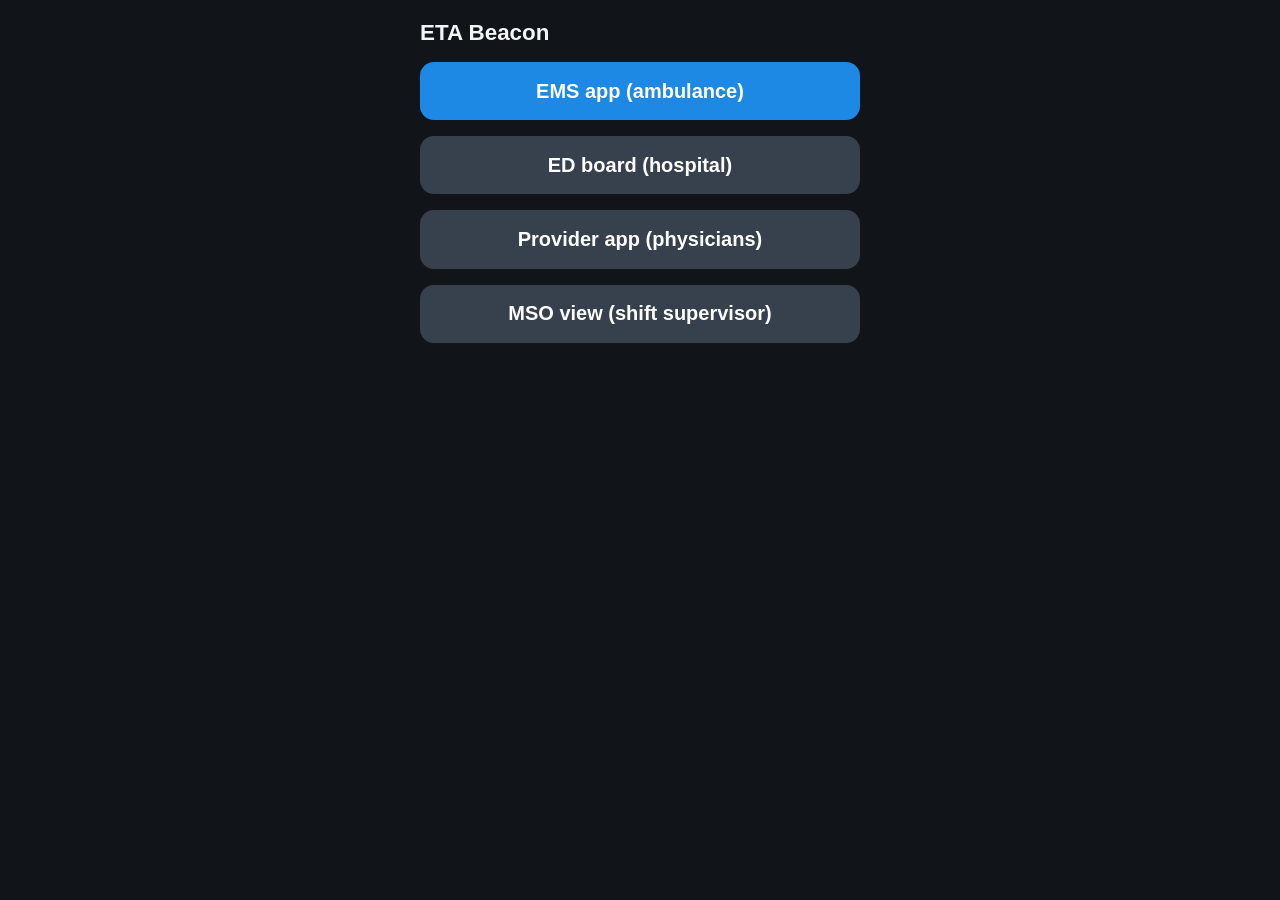
<file: index.html>
<!DOCTYPE html>
<html lang="en">
<head>
  <meta charset="utf-8">
  <meta name="viewport" content="width=device-width, initial-scale=1">
  <title>ETA Beacon</title>
  <link rel="stylesheet" href="style.css">
</head>
<body class="ems">
  <h1>ETA Beacon</h1>
  <a class="big go" href="ems.html">EMS app (ambulance)</a>
  <a class="big alt" href="ed.html">ED board (hospital)</a>
  <a class="big alt" href="provider.html">Provider app (physicians)</a>
  <a class="big alt" href="mso.html">MSO view (shift supervisor)</a>
</body>
</html>
</file>
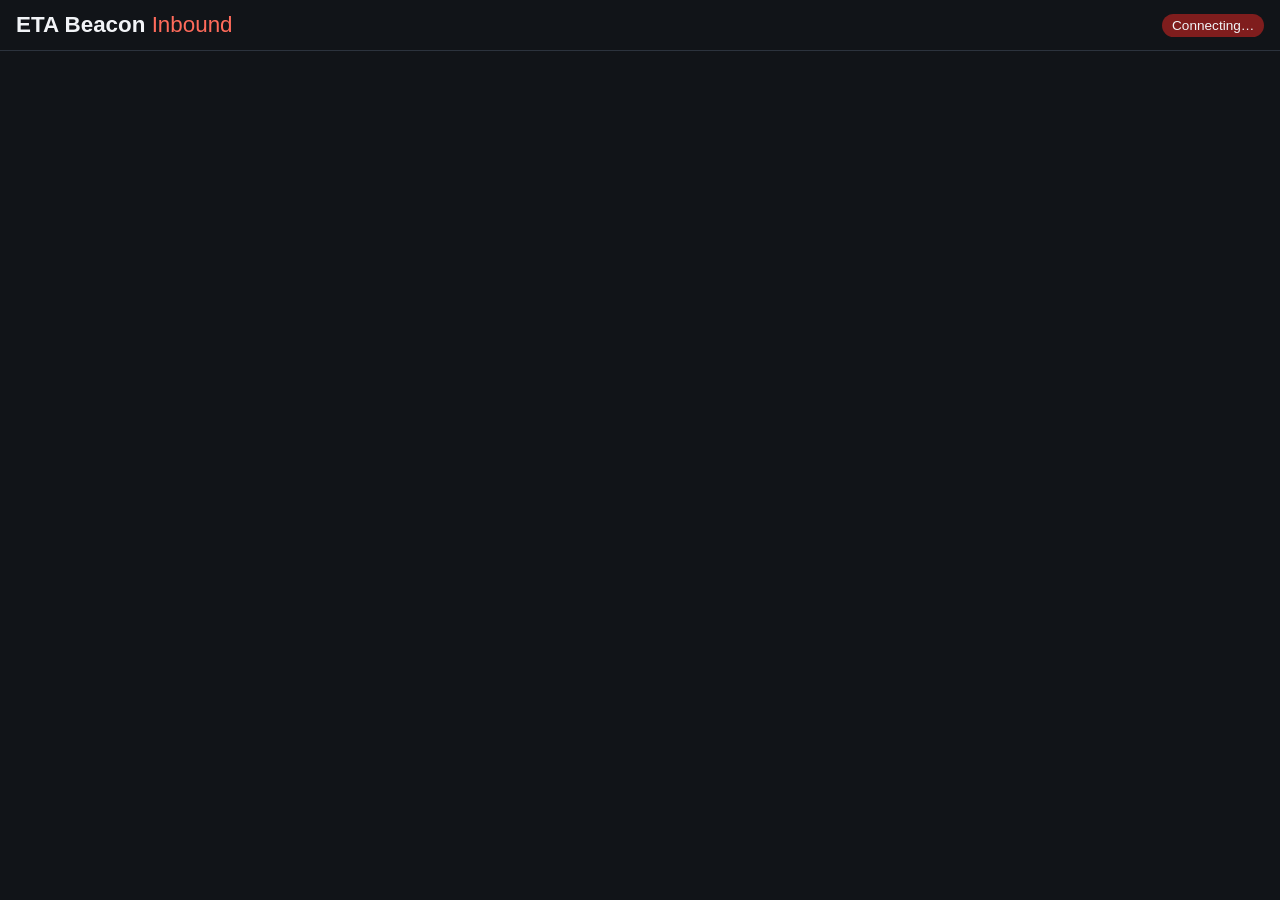
<file: ed.html>
<!DOCTYPE html>
<html lang="en">
<head>
  <meta charset="utf-8">
  <meta name="viewport" content="width=device-width, initial-scale=1">
  <title>ETA Beacon – ED Board</title>
  <link rel="stylesheet" href="style.css">
</head>
<body class="ed">
  <header>
    <h1>ETA Beacon <span id="hospname">Inbound</span></h1>
    <button id="radio-btn" class="tbtn radiobtn" type="button" hidden>Log radio ETA</button>
    <button id="issue-btn" class="tbtn radiobtn" type="button" hidden>Report issue</button>
    <span id="conn" class="bad">Connecting…</span>
    <button id="signout" class="link" hidden>Sign out</button>
  </header>

  <form id="radio" class="radiobar" hidden autocomplete="off">
    <span class="sub">Radio ETA</span>
    <input id="r-unit" list="r-units" placeholder="Unit (M1)" autocapitalize="characters" maxlength="12">
    <input id="r-min" type="number" inputmode="numeric" min="0" max="180" placeholder="Minutes">
    <input id="r-note" placeholder="Note (optional)" maxlength="200">
    <button class="tbtn" id="r-save">Log</button>
    <label class="checkline"><input type="checkbox" id="r-mark"> Not on the board? Show as transporting here</label>
    <datalist id="r-units"></datalist>
    <span class="sub" id="r-msg"></span>
    <div id="r-recent"></div>
  </form>

  <form id="issue" class="radiobar" hidden autocomplete="off">
    <span class="sub">Report an issue</span>
    <input id="i-unit" list="r-units" placeholder="Unit (optional)" autocapitalize="characters" maxlength="12">
    <input id="i-text" placeholder="What happened? (e.g. board froze, ETA way off, wrong unit)" maxlength="2000">
    <button class="tbtn" id="i-send">Send</button>
    <span class="sub" id="i-msg"></span>
  </form>

  <form id="login" class="panel" hidden>
    <p class="sub">Sign in this ED screen.</p>
    <label>ED login
      <input id="email" type="email" autocomplete="username" placeholder="hmc@ed.etabeacon">
    </label>
    <label>Password
      <input id="password" type="password" autocomplete="current-password">
    </label>
    <button class="big go">Sign in</button>
    <p id="loginMsg" class="sub"></p>
  </form>

  <main id="board" hidden>
    <div id="list"></div>
    <div id="map"></div>
  </main>

  <script type="module" src="ed.js"></script>
</body>
</html>
</file>
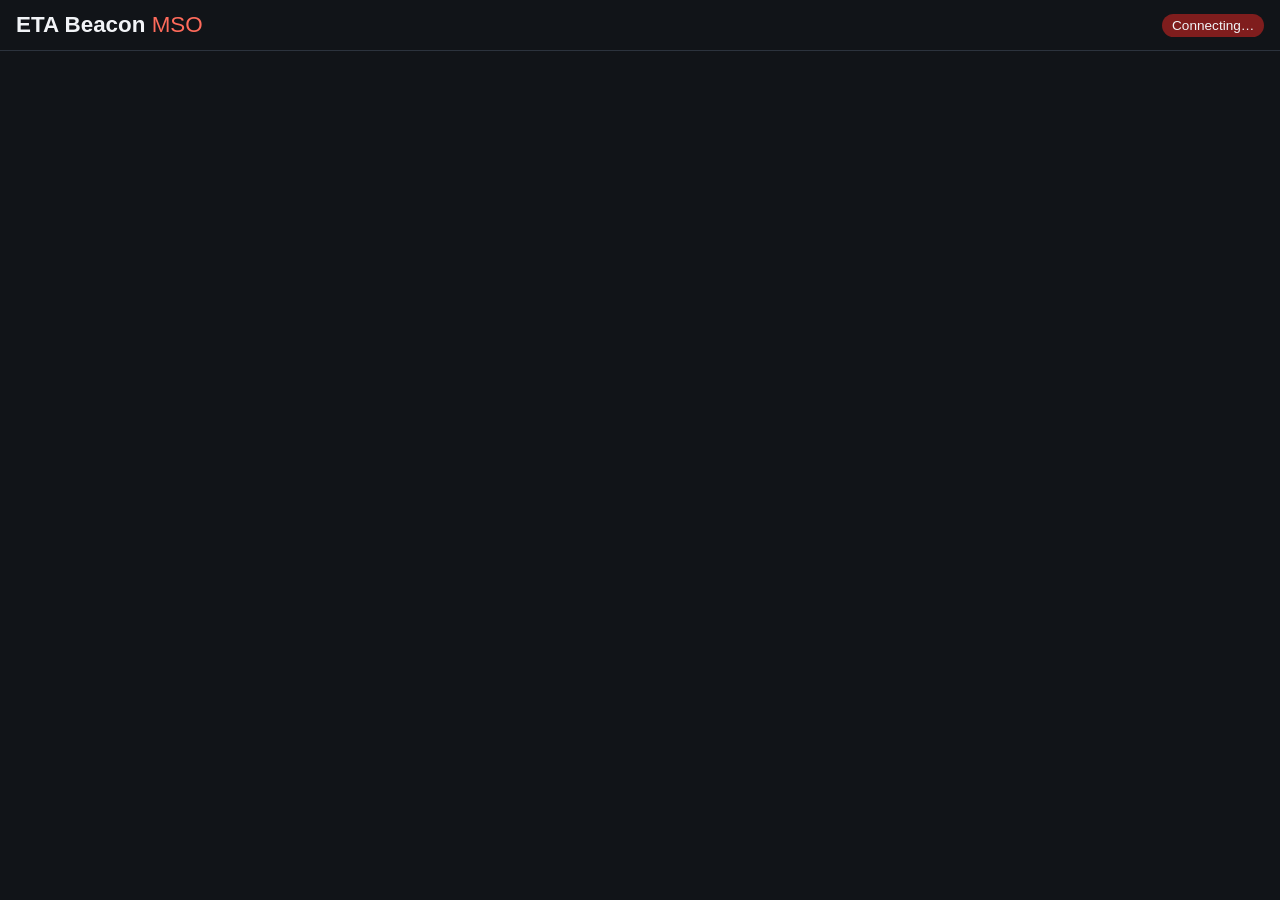
<file: mso.html>
<!DOCTYPE html>
<html lang="en">
<head>
  <meta charset="utf-8">
  <meta name="viewport" content="width=device-width, initial-scale=1">
  <title>ETA Beacon – MSO</title>
  <link rel="stylesheet" href="style.css">
</head>
<body class="ed mso">
  <header>
    <h1>ETA Beacon <span id="title">MSO</span></h1>
    <span id="conn" class="bad">Connecting…</span>
    <button id="signout" class="link" hidden>Sign out</button>
  </header>

  <form id="login" class="panel" hidden>
    <p class="sub">Sign in to the shift supervisor view.</p>
    <label>MSO login
      <input id="email" type="email" autocomplete="username" placeholder="mso@sfd.etabeacon">
    </label>
    <label>Password
      <input id="password" type="password" autocomplete="current-password">
    </label>
    <button class="big go">Sign in</button>
    <p id="loginMsg" class="sub"></p>
  </form>

  <main id="board" hidden>
    <div id="list">
      <div id="summary"></div>
      <div id="units"></div>
    </div>
    <div id="mapwrap">
      <div id="map"></div>
      <div id="sel" class="selpanel" hidden>
        <div class="seltop">
          <div>
            <div class="unit" id="sel-unit"></div>
            <div class="sub" id="sel-info"></div>
          </div>
          <button id="sel-close" class="link" aria-label="Close">Close</button>
        </div>
        <div class="sel-svc">
          <div class="sub" id="sel-svc-text"></div>
          <div class="svcbtns">
            <button class="tbtn" type="button" data-svc="in_service">In service</button>
            <button class="tbtn" type="button" data-svc="out_of_service">Out of service</button>
            <button class="tbtn" type="button" data-svc="special_event">Special event</button>
          </div>
          <div id="sel-picker" hidden></div>
          <div class="sub" id="sel-svc-msg"></div>
        </div>
        <div id="sel-eta">
          <div class="sub sel-label" id="sel-label">Your ETA to this unit</div>
          <div class="etarow small" id="sel-row-normal">
            <span class="etalabel">No lights &amp; sirens</span>
            <span class="etaval" id="sel-normal">--</span>
          </div>
          <div class="etarow small" id="sel-row-ls">
            <span class="etalabel">Lights &amp; sirens</span>
            <span class="etaval" id="sel-ls">--</span>
          </div>
          <div class="sub" id="sel-status"></div>
          <button id="sel-refresh" class="tbtn">Refresh</button>
        </div>
      </div>
    </div>
  </main>

  <script type="module" src="mso.js"></script>
</body>
</html>
</file>
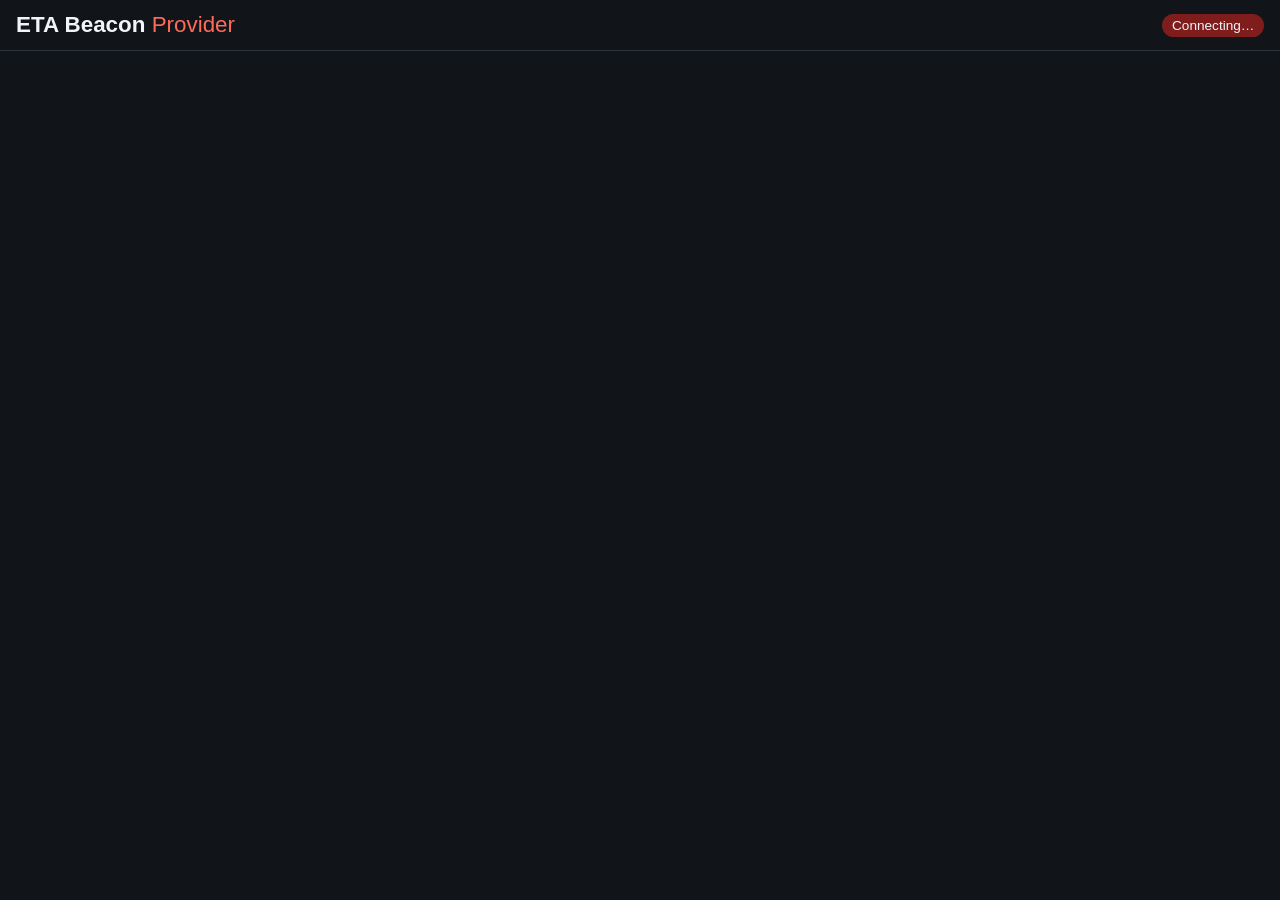
<file: provider.html>
<!DOCTYPE html>
<html lang="en">
<head>
  <meta charset="utf-8">
  <meta name="viewport" content="width=device-width, initial-scale=1">
  <title>ETA Beacon – Provider</title>
  <link rel="stylesheet" href="style.css">
</head>
<body class="provider">
  <header>
    <h1>ETA Beacon <span>Provider</span></h1>
    <span id="conn" class="bad">Connecting…</span>
  </header>

  <form id="login" class="panel" hidden>
    <p class="sub">Sign in to receive trauma alerts.</p>
    <label>Provider login
      <input id="email" type="email" autocomplete="username">
    </label>
    <label>Password
      <input id="password" type="password" autocomplete="current-password">
    </label>
    <button class="big go">Sign in</button>
    <p id="loginMsg" class="sub"></p>
  </form>

  <div id="app" class="panel" hidden>
    <div class="sub" id="who"></div>

    <div id="armbox">
      <button id="arm" class="big go">Turn on trauma alerts</button>
      <p class="hint">Alerts need one tap each time this page opens (browsers block sound until you tap).</p>
    </div>
    <p id="armed" class="sub armedline" hidden>Alerts on. Keep this page open.</p>

    <div id="list"></div>
    <button id="signout" class="link">Sign out</button>
  </div>

  <script type="module" src="provider.js"></script>
</body>
</html>
</file>
<file: style.css>
* { box-sizing: border-box; }
[hidden] { display: none !important; }
body {
  margin: 0;
  font-family: -apple-system, BlinkMacSystemFont, "Segoe UI", Roboto, sans-serif;
  background: #111418;
  color: #f2f4f7;
}
h1 { font-size: 1.4rem; margin: 0 0 1rem; }
h1 span { color: #ff6b5b; font-weight: 400; }
.sub { color: #9aa4b2; margin: 0.25rem 0; }
.hint { color: #6b7686; font-size: 0.85rem; }

/* ---- EMS app ---- */
body.ems { padding: 1.25rem; max-width: 480px; margin: 0 auto; }
label { display: block; margin-bottom: 1rem; color: #9aa4b2; }
input, select {
  display: block; width: 100%; margin-top: 0.35rem; padding: 0.8rem;
  font-size: 1.1rem; border-radius: 10px; border: 1px solid #2c333d;
  background: #1b2027; color: #f2f4f7;
}
.big {
  display: block; width: 100%; padding: 1.1rem; margin: 1rem 0;
  font-size: 1.25rem; font-weight: 600; text-align: center; text-decoration: none;
  border: 0; border-radius: 14px; color: #fff; cursor: pointer;
}
.go { background: #1e88e5; }
.stop { background: #2e7d32; margin-top: 2rem; }
.alt { background: #37414d; }
.ems .eta { font-size: 4rem; font-weight: 700; margin: 0.5rem 0; }
.etarow {
  display: flex; justify-content: space-between; align-items: baseline; gap: 1rem;
  padding: 0.6rem 0.9rem; margin: 0.6rem 0; border-radius: 12px;
  background: #1b2027; border: 2px solid transparent;
}
.etarow .etalabel { color: #9aa4b2; font-size: 1rem; }
.etarow .etaval { font-size: 2.6rem; font-weight: 700; white-space: nowrap; }
.etarow.active { border-color: #1e88e5; }
.etarow.active .etalabel { color: #f2f4f7; font-weight: 600; }
#row-ls.active { border-color: #ff6b5b; }
.unitname { font-size: 2.2rem; font-weight: 700; margin-bottom: 1rem; }
.link {
  background: none; border: 0; padding: 0.5rem 0; color: #6b7686;
  font-size: 0.9rem; text-decoration: underline; cursor: pointer;
}
.panel { width: 100%; max-width: 420px; margin: 2rem auto; padding: 0 1.25rem; }

/* ---- ED board ---- */
body.ed { height: 100vh; display: flex; flex-direction: column; }
header {
  display: flex; align-items: center; gap: 1rem; padding: 0.75rem 1rem;
  border-bottom: 1px solid #2c333d;
}
header h1 { margin: 0; flex: 1; }
header select { width: auto; margin: 0; padding: 0.4rem; font-size: 0.95rem; }
#conn { font-size: 0.85rem; padding: 0.25rem 0.6rem; border-radius: 999px; }
#conn.ok { background: #1b5e20; }
#conn.bad { background: #7f1d1d; }
main { flex: 1; display: flex; min-height: 0; }
.ed #list { width: 380px; overflow-y: auto; padding: 1rem; }
#map { flex: 1; }
.mapfail { display: flex; align-items: center; justify-content: center; padding: 1rem; }
.pin {
  padding: 0.2rem 0.5rem; border-radius: 6px; font-weight: 700; font-size: 0.9rem;
  color: #fff; box-shadow: 0 1px 4px rgba(0, 0, 0, 0.5); white-space: nowrap;
}
.pin.unit { background: #1e88e5; }
.pin.unit.onscene { background: #b7791f; }
.pin.unit.arrived { background: #2e7d32; }
.pin.unit.available { background: #455a64; }
.pin.unit.special { background: #7b1fa2; }
.pin.hosp { background: #e53935; }
.pin.unit.modified { background: #ef6c00; }
.pin.unit.full { background: #c62828; outline: 2px solid #fff; }
.card {
  background: #1b2027; border-radius: 12px; padding: 0.9rem 1rem; margin-bottom: 0.75rem;
  border-left: 6px solid #1e88e5;
}
.card .unit { font-weight: 700; font-size: 1.1rem; }
.card .eta { font-size: 2.2rem; font-weight: 700; }
.phase { font-weight: 800; letter-spacing: 0.04em; font-size: 0.95rem; margin: 0.1rem 0 0.25rem; }
.phase.onscene { color: #f9a825; }
.phase.transporting { color: #64b5f6; }
.phase.arrived { color: #81c784; font-variant-numeric: tabular-nums; font-size: 1.2rem; }
.ems .phase { font-size: 1.1rem; margin: 0.5rem 0; }
.card.stale { border-left-color: #f9a825; }
.card.arrived { border-left-color: #2e7d32; opacity: 0.6; }
.card.trauma-modified { border-left-color: #ef6c00; }
.card.trauma-full { border-left-color: #c62828; background: #2a1517; }
.cardtop { display: flex; align-items: center; gap: 0.5rem; flex-wrap: wrap; }
.badge {
  font-size: 0.75rem; font-weight: 800; letter-spacing: 0.03em;
  padding: 0.15rem 0.5rem; border-radius: 6px; color: #fff;
}
.badge.modified { background: #ef6c00; }
.badge.full { background: #c62828; }
.responders { font-size: 0.9rem; }
.tbtns { display: flex; gap: 0.5rem; margin-top: 0.6rem; flex-wrap: wrap; }
.tbtn {
  flex: 1; padding: 0.55rem 0.4rem; border-radius: 8px; border: 1px solid #3a4350;
  background: #232a33; color: #f2f4f7; font-weight: 700; font-size: 0.9rem; cursor: pointer;
}
.tbtn.modified { border-color: #ef6c00; color: #ffb27a; }
.tbtn.full { border-color: #c62828; color: #ff8a80; }
.tbtn.cancel { color: #9aa4b2; }
.tbtn.armed { color: #fff; }
.tbtn.modified.armed { background: #ef6c00; }
.tbtn.full.armed { background: #c62828; }
.tbtn.cancel.armed { background: #37414d; }

/* ---- Provider app ---- */
body.provider #app { margin-top: 1rem; }
.armedline { color: #81c784; }
.tcard {
  border-radius: 14px; padding: 1rem 1.1rem; margin: 1rem 0;
  background: #1b2027; border: 2px solid #3a4350;
}
.tcard.modified { border-color: #ef6c00; }
.tcard.full { border-color: #c62828; background: #2a1517; }
.tcard.arrived { opacity: 0.6; }
.tcard .tlevel { font-weight: 800; font-size: 1.3rem; letter-spacing: 0.03em; }
.tcard.modified .tlevel { color: #ffb27a; }
.tcard.full .tlevel { color: #ff8a80; }
.tcard .tunit { font-weight: 700; font-size: 1.1rem; margin-top: 0.25rem; }
.tcard .eta { font-size: 3rem; font-weight: 700; margin: 0.25rem 0; }
.tcard .acked { color: #81c784; font-weight: 700; margin-top: 0.75rem; }
.tcard.ringing { animation: flash 1s steps(2, start) infinite; }
@keyframes flash { 50% { box-shadow: 0 0 0 6px rgba(229, 57, 53, 0.6); } }
@media (max-width: 700px) {
  main { flex-direction: column; }
  .ed #list { width: 100%; max-height: 55vh; }
}

/* ---- MSO view ---- */
.mso .dest { color: #cfd6df; font-weight: 600; margin: 0.15rem 0; }
.mso .card.clickable { cursor: pointer; }
.mso .card.clickable:hover { background: #222831; }
#summary { margin-bottom: 1rem; }
.sumline { font-weight: 700; margin-bottom: 0.5rem; }
.hospline { padding: 0.35rem 0; border-bottom: 1px solid #2c333d; font-size: 0.95rem; }
#mapwrap { flex: 1; position: relative; min-height: 0; }
.mso #map { position: absolute; inset: 0; }
.selpanel {
  position: absolute; top: 0.75rem; right: 0.75rem; width: min(340px, calc(100% - 1.5rem));
  background: rgba(17, 20, 24, 0.95); border: 1px solid #2c333d; border-radius: 14px;
  padding: 0.9rem 1rem; box-shadow: 0 4px 18px rgba(0, 0, 0, 0.5); z-index: 5;
}
.seltop { display: flex; justify-content: space-between; align-items: flex-start; gap: 0.5rem; }
.selpanel .unit { font-weight: 800; font-size: 1.3rem; }
.sel-label { margin-top: 0.6rem; font-weight: 600; color: #cfd6df; }
.etarow.small { padding: 0.4rem 0.7rem; margin: 0.4rem 0; }
.etarow.small .etaval { font-size: 1.8rem; }
#sel-refresh { margin-top: 0.5rem; flex: none; width: 100%; }
.mso .card.selected { outline: 2px solid #f2f4f7; }
.pin.selected { outline: 3px solid #fff; transform: scale(1.15); }
.pin.you { background: #f2f4f7; color: #111418; }
@media (max-width: 700px) {
  #mapwrap { min-height: 55vh; }
}

/* In service indicator (EMS app) */
.service { font-weight: 700; margin: -0.5rem 0 1rem; }
.service.on { color: #81c784; }
.service.off { color: #9aa4b2; }

/* Available units + out of service (MSO) */
.card.available { border-left-color: #607d8b; }
.phase.available { color: #b0bec5; }
.sumcounts { margin: -0.3rem 0 0.5rem; }
.oos { margin-top: 1.25rem; padding-top: 0.75rem; border-top: 1px solid #2c333d; }
.oos-title { font-weight: 700; color: #cfd6df; margin-bottom: 0.3rem; }

/* Service status: In service / Out of service / Special event */
.service.special { color: #ce93d8; }
.card.special { border-left-color: #8e24aa; }
.phase.special { color: #ce93d8; }
.svcbox { margin: 1rem 0; }
.svcbtns { display: flex; gap: 0.5rem; margin: 0.4rem 0; flex-wrap: wrap; }
.svcbtns .tbtn { flex: 1; min-width: 6.5rem; }
.tbtn.current { background: #1e88e5; border-color: #1e88e5; color: #fff; }
.tbtn.special { border-color: #8e24aa; color: #e1bee7; width: 100%; margin-top: 0.4rem; }
.tbtn.special:disabled { opacity: 0.5; cursor: default; }
.picker { margin: 0.4rem 0; padding: 0.6rem; border: 1px solid #2c333d; border-radius: 10px; }
.pickrow { display: flex; gap: 0.5rem; }
.pickrow select { margin: 0; padding: 0.5rem; font-size: 1rem; }
.sel-svc { margin: 0.6rem 0; padding-bottom: 0.6rem; border-bottom: 1px solid #2c333d; }
.oosline { padding: 0.3rem 0.2rem; border-radius: 6px; }
.oosline.clickable { cursor: pointer; }
.oosline.clickable:hover, .oosline.selected { background: #222831; }

/* Shadow mode banner (EMS) + badge (MSO) */
.shadowbar {
  background: #4a3b00; border: 1px solid #f9a825; color: #ffe082;
  border-radius: 10px; padding: 0.6rem 0.8rem; margin: -0.25rem 0 1rem; font-size: 0.95rem;
}
.badge.shadow { background: #4a3b00; color: #ffe082; border: 1px solid #f9a825; }

/* Log radio ETA bar (ED board) */
.radiobtn { flex: none; }
.radiobar {
  display: flex; align-items: center; gap: 0.5rem; flex-wrap: wrap;
  padding: 0.6rem 1rem; border-bottom: 1px solid #2c333d; background: #161a1f;
}
.radiobar input { width: auto; margin: 0; padding: 0.5rem 0.6rem; font-size: 1rem; }
.radiobar #r-unit { width: 7rem; }
.radiobar #r-min { width: 6.5rem; }
.radiobar #r-note { flex: 1; min-width: 8rem; }
.radiobar .tbtn { flex: none; padding: 0.5rem 1rem; }
#r-recent { width: 100%; display: flex; gap: 1rem; flex-wrap: wrap; font-size: 0.85rem; color: #9aa4b2; }
.rline .link { padding: 0; font-size: 0.85rem; }

/* Stopped after leaving the scene */
.phase.stopped { color: #ffb74d; font-variant-numeric: tabular-nums; }
.phase.stopped.care { color: #ff8a80; }
.card.stopped-care { border-left-color: #e53935; }

/* ED: one-tap ETA rating + "show as transporting" checkbox */
.rating { display: flex; align-items: center; gap: 0.5rem; margin-top: 0.6rem; flex-wrap: wrap; }
.tbtn.rate { flex: none; padding: 0.4rem 0.8rem; }
.checkline { display: flex; align-items: center; gap: 0.35rem; margin: 0; color: #cfd6df; font-size: 0.9rem; }
.checkline input { width: auto; margin: 0; }

/* Arrival stages: on the ramp → through the doors */
.phase.arrived.ramp { color: #81c784; }
.phase.arrived.doors { color: #4fc3f7; }
.tbtn.doors { border-color: #2e7d32; color: #a5d6a7; }
.tbtn.doors.armed { background: #2e7d32; color: #fff; }
</file>
